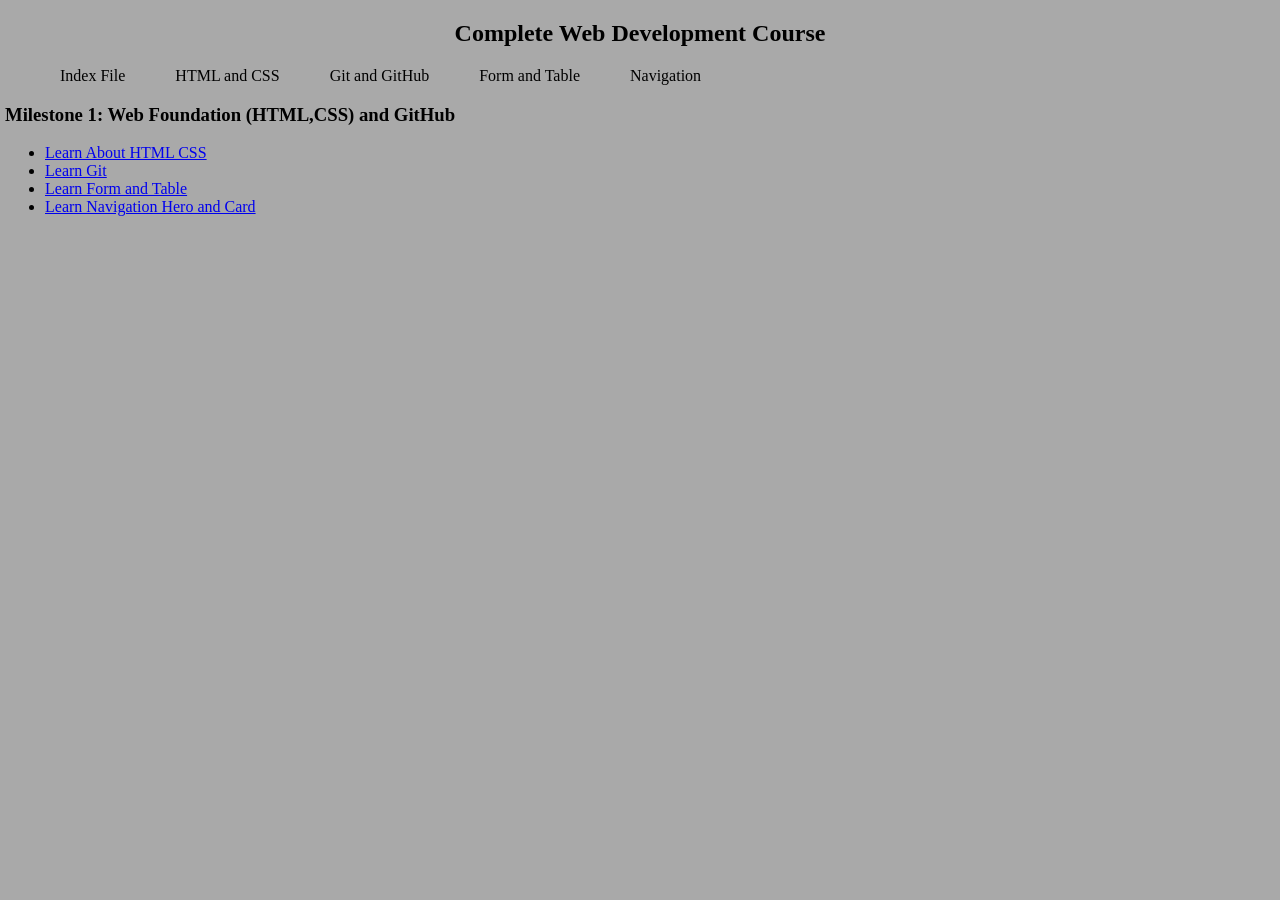
<file: index.html>
<!DOCTYPE html>
<html lang="en">
<head>
    <meta charset="UTF-8">
    <meta name="viewport" content="width=device-width, initial-scale=1.0">
    <title>Complete Web Development Course</title>
     <link rel="icon" href="imgs/AHAD (1).png"> 
     <link rel="stylesheet" href="main.css" >

     <link rel="stylesheet" href="sl4.css">
    

</head>
<body>
    <!-- this is head section -->
     <section>
        <h2>Complete Web Development Course</h2>
     </section>

<!-- header For Class 4-7 Navigation -->
    <header>
        <nav class="menu">
            <ul>
                <li><a href="index.html">Index File</a></li>
                <li><a href="sl1html-css.html">HTML and CSS</a></li>
                <li><a href="sl2git.html">Git and GitHub</a></li>
                <li><a href="sl3form-table.html">Form and Table</a></li>
                <li><a href="sl4nav-card.html">Navigation</a></li>
            </ul>
        </nav>
    </header>


    <main>
        <!-- Milestone 1 Clsss Note -->
        <div>
            <h3>Milestone 1: Web Foundation (HTML,CSS) and GitHub</h3>
            <ul>
                <li> <a href="sl1html-css.html">Learn About HTML CSS</a></li>
                <li><a href="sl2git.html">Learn Git</a></li>
                <li><a href="sl3form-table.html">Learn Form and Table</a></li>
                <li><a href="sl4nav-card.html">Learn Navigation Hero and Card</a></li>
            </ul>

        </div>
        


    </main>
     
</body>
</html>
</file>
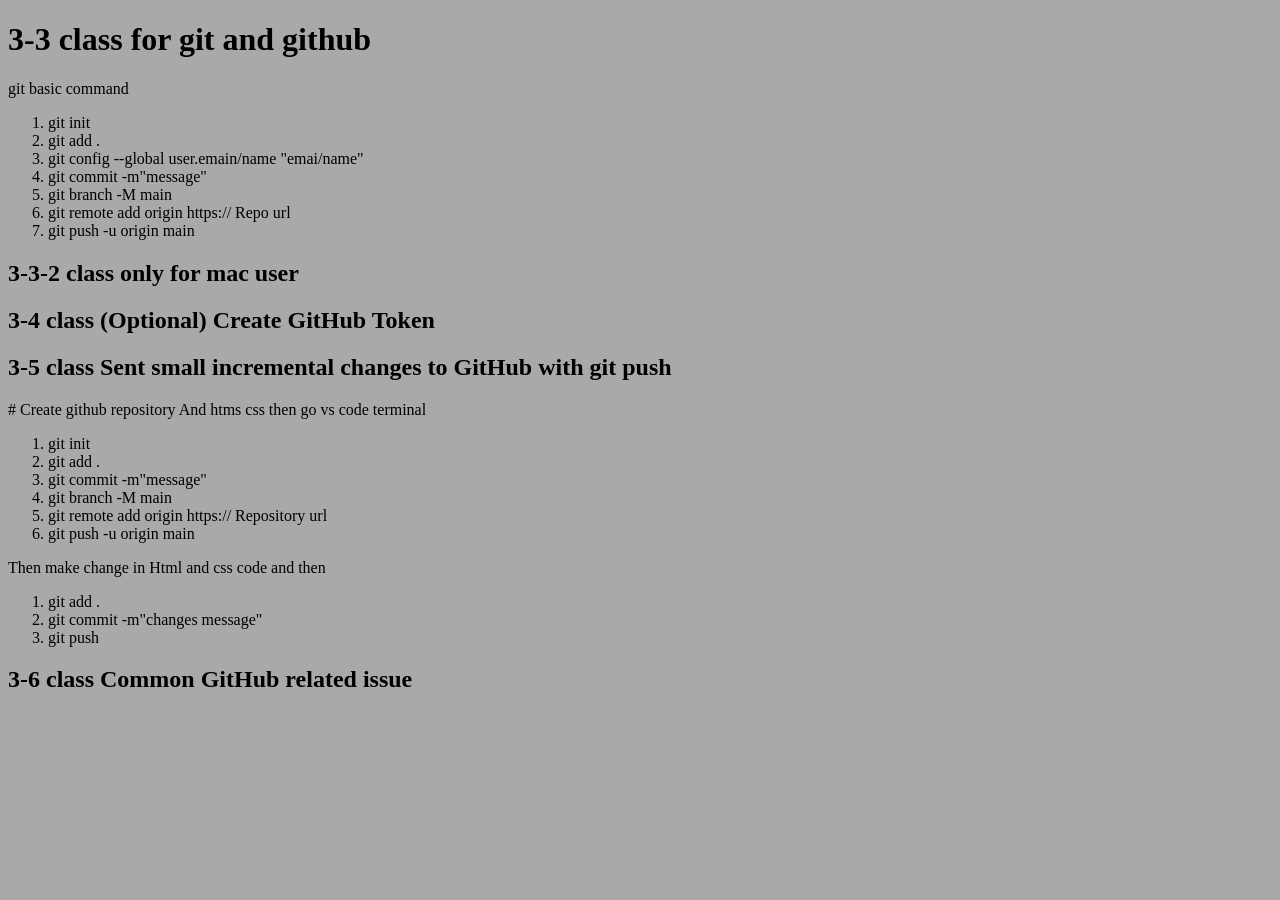
<file: first.html>
<!DOCTYPE html>
<html lang="en">
<head>
    <meta charset="UTF-8">
    <meta name="viewport" content="width=device-width, initial-scale=1.0">
    <title>My Travel Bloge</title>
     <link rel="icon" href="imgs/AHAD (1).png"> 
     <link rel="stylesheet" href="main.css" >
    

</head>
<body>
    <!-- this is head section -->
     <h1> 3-3 class for git and github</h1>
     <div class="class3-3"> <p>git basic command</p>
    <ol>
        <li>git init</li>
        <li>git add .</li>
        <li>git config --global user.emain/name "emai/name"</li>
        <li>git commit -m"message"</li>
        <li>git branch -M main</li> 
        <li>git remote add origin https:// Repo url</li>
        <li>git push -u origin main</li>

    </ol>
    </div>
    <h2>3-3-2 class only for mac user</h2>
    <h2>3-4 class (Optional) Create GitHub Token</h2>

    <h2>3-5 class Sent small incremental changes to GitHub with git push</h2>
    <div class="class3-5">
        <p># Create github repository And htms css then go vs code terminal</p>
        <ol>
            <li>git init</li>
            <li>git add .</li>
            <li>git commit -m"message"</li>
            <li>git branch -M main</li>
            <li>git remote  add origin https:// Repository url</li>
            <li>git push -u origin main</li>
        </ol>
        <p>Then make change in Html and css code and then</p>
        <ol>
            <li>git add .</li>
            <li>git commit -m"changes message"</li>
            <li> git push</li>
        </ol>

    </div>
    <h2>3-6 class Common GitHub related issue</h2>

     
</body>
</html>
</file>
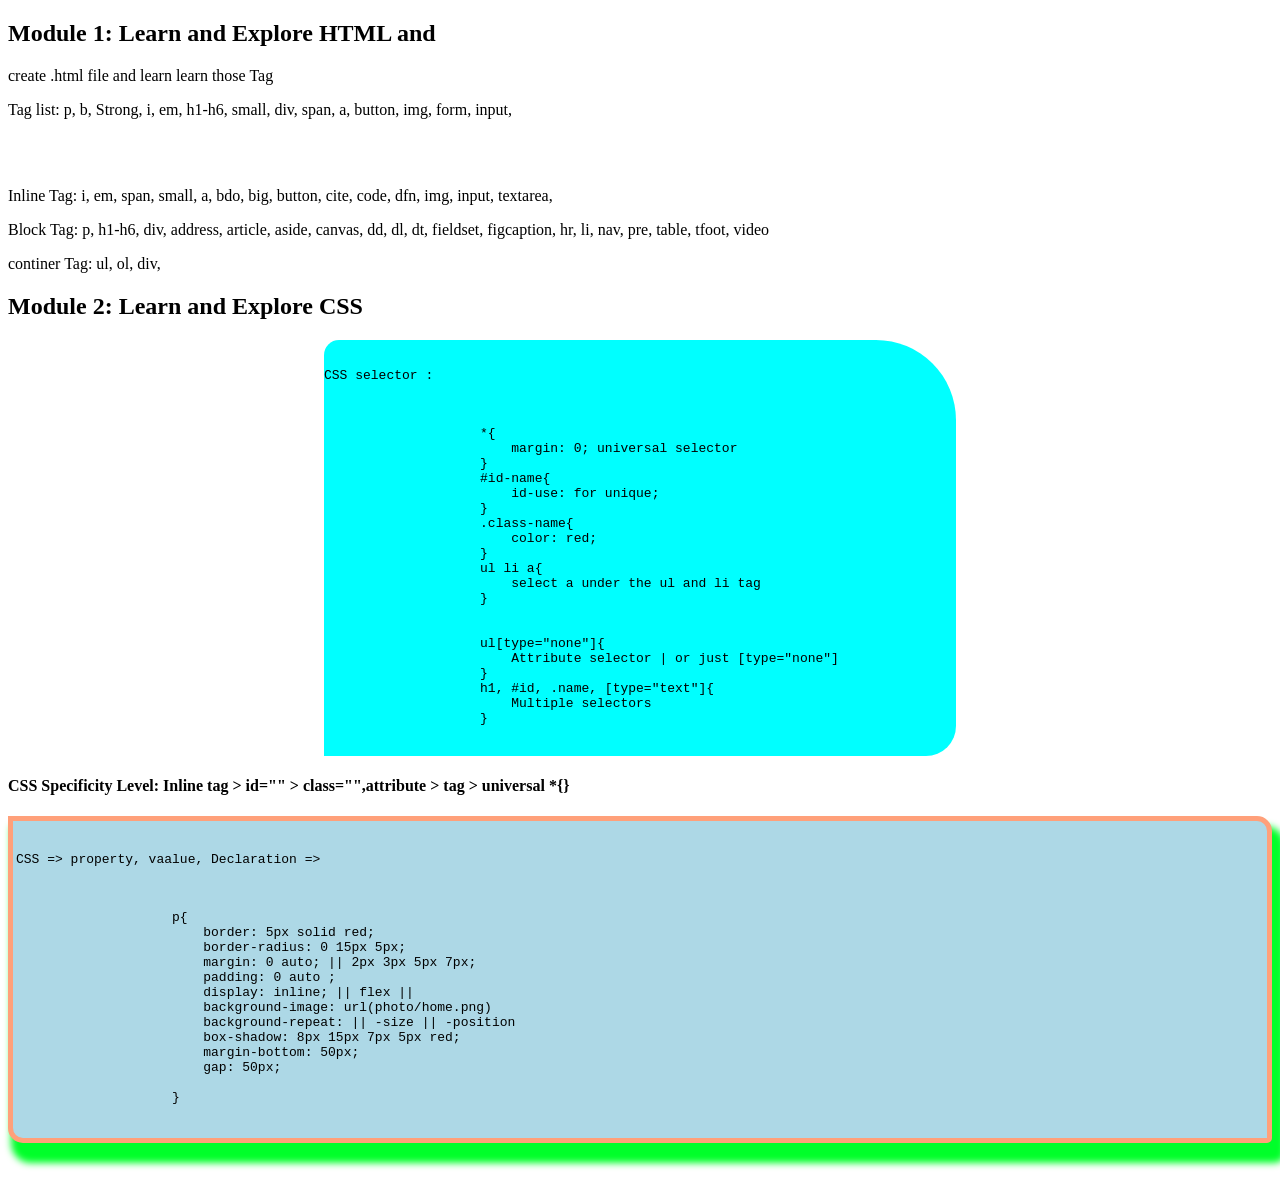
<file: sl1html-css.html>
<!DOCTYPE html>
<html lang="en">
<head>
    <meta charset="UTF-8">
    <meta name="viewport" content="width=device-width, initial-scale=1.0">
    <title>Learn Basic HTML and CSS</title>
    <style>
        .selector{
            background-color: aqua;
            margin: auto;
            width: 50%;
            border-radius: 15px 80px 30px 0 ;
            min-width: 600px;
        }
        .css-work{
            background-color: lightblue;

            border: 5px solid lightsalmon;
            border-radius: 0 15px 5px;
            margin: 0 auto; 
            padding: 3px;
            box-shadow: 8px 15px 7px 5px rgb(0, 255, 42);
            margin-bottom: 50px;
        }
  
    </style>
</head>
<body>
    <h2> Module 1: Learn and Explore HTML and  </h2>
    <div>
        <p>create .html file and learn learn those Tag</p>
        <p> Tag list: p, b, Strong, i, em, h1-h6, small, div, span, a, button, img, form, input,</p> <br><br>

        <p>Inline Tag: i, em, span, small, a, bdo, big, button, cite, code, dfn, img, input, textarea, </p>
        <p>Block Tag: p, h1-h6, div, address, article, aside, canvas, dd, dl, dt, fieldset, figcaption, hr, li, nav, pre, table, tfoot, video </p>
        <p>continer Tag: ul, ol, div,</p>

        <!-- Explore and practice Tag and Code -->
        <Section>

        </Section>


        <h2>Module 2: Learn and Explore CSS</h2>
        <div> 
            <pre class="selector">
                <p>CSS selector :</p>
                <code>
                    *{
                        margin: 0; universal selector
                    }
                    #id-name{
                        id-use: for unique;
                    }
                    .class-name{
                        color: red;
                    }
                    ul li a{
                        select a under the ul and li tag
                    }


                    ul[type="none"]{
                        Attribute selector | or just [type="none"]
                    }
                    h1, #id, .name, [type="text"]{
                        Multiple selectors
                    }                       
                </code>
            </pre>
            <h4> CSS Specificity Level: Inline tag > id="" > class="",attribute > tag > universal *{}</h4>

            <pre class="css-work">
                <p>CSS => property, vaalue, Declaration =></p>
                <code>
                    p{
                        border: 5px solid red;
                        border-radius: 0 15px 5px;
                        margin: 0 auto; || 2px 3px 5px 7px;
                        padding: 0 auto ;
                        display: inline; || flex || 
                        background-image: url(photo/home.png)
                        background-repeat: || -size || -position
                        box-shadow: 8px 15px 7px 5px red;
                        margin-bottom: 50px;
                        gap: 50px;

                    }
                </code>
            </pre>
        </div> 


    </div>


    
</body>
</html>
</file>
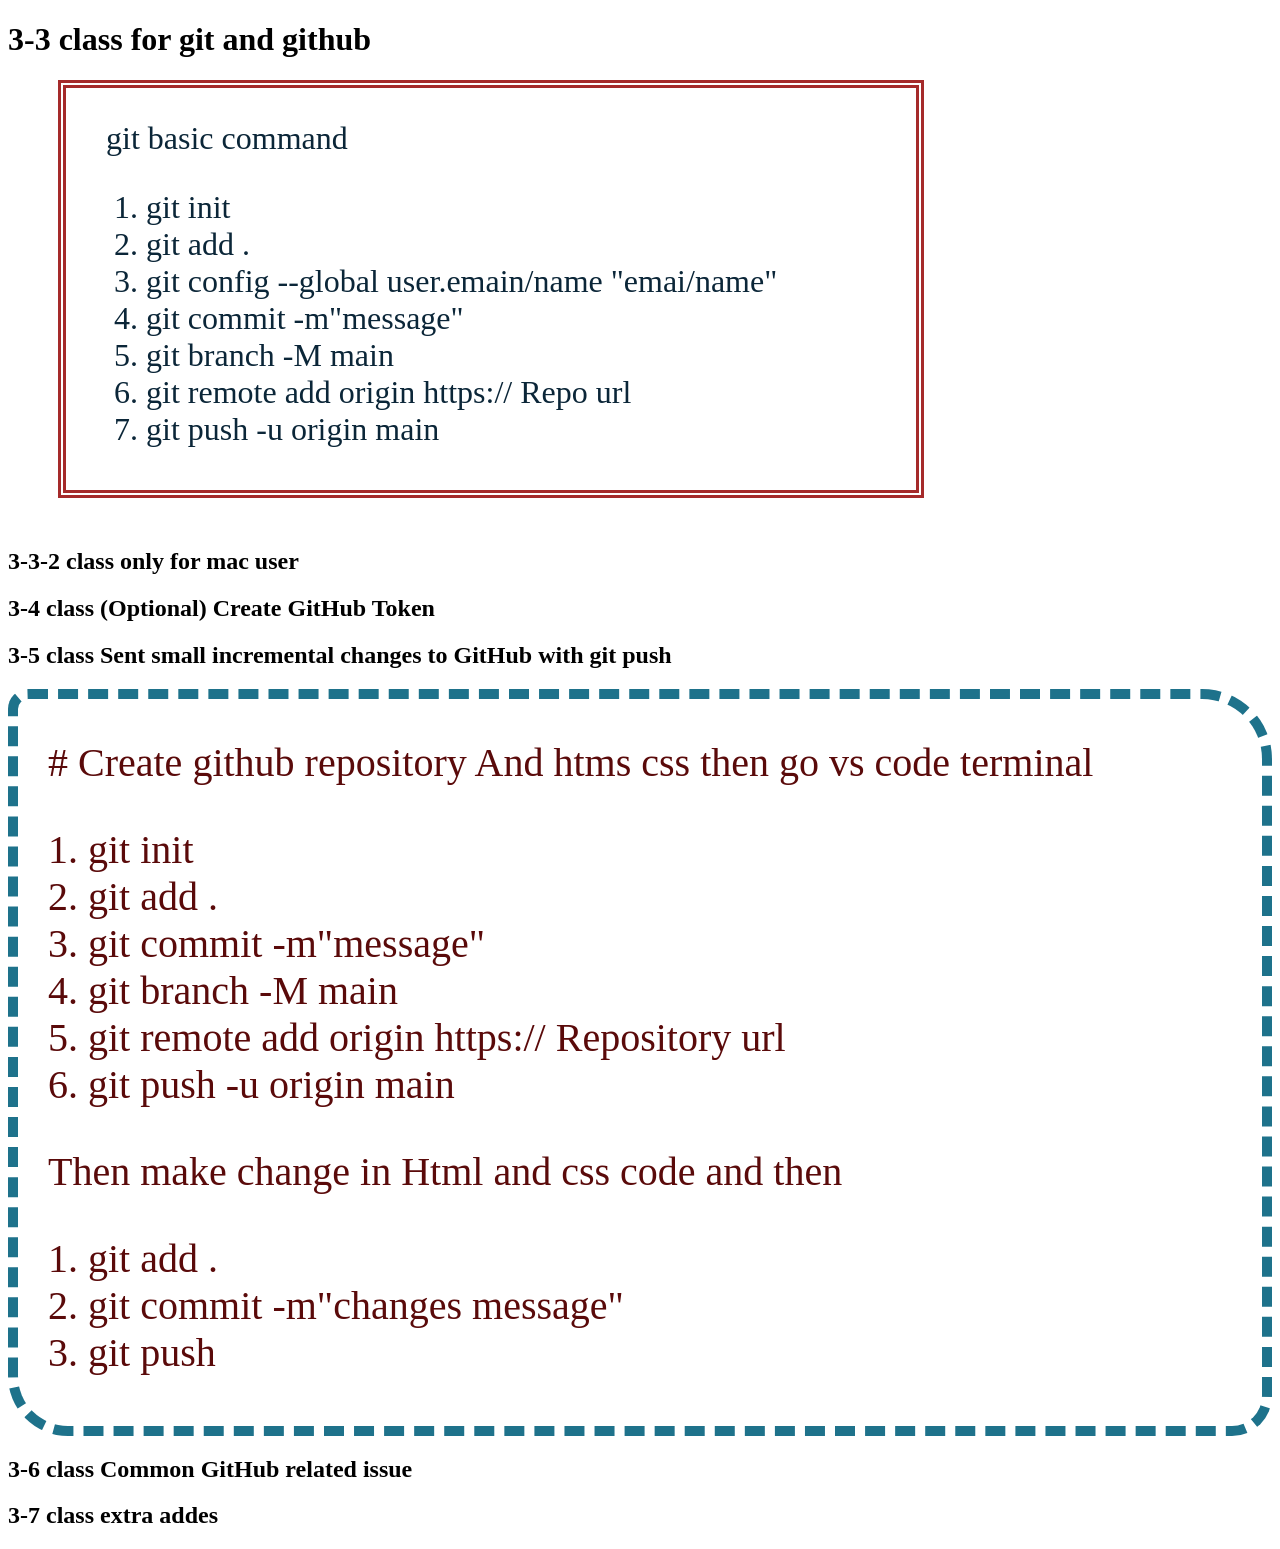
<file: sl2git.html>
<!DOCTYPE html>
<html lang="en">
<head>
    <meta charset="UTF-8">
    <meta name="viewport" content="width=device-width, initial-scale=1.0">
    <title>git and GitHub</title>
    <style> .class3-3{
    color: rgb(11, 38, 56);
    font-size: xx-large;
    border: 8px double brown;
    padding: 0 10px 10px 40px;
    margin: 0 0 0 50px;
    margin-bottom: 50px;
    width: 800px;
}

.class3-5{
    border: 10px dashed rgb(30, 114, 139);
    color: rgb(90, 10, 10);
    border-radius: 20px 70px 40px 60px;
    padding: 0 0 10px 30px;
    font-size: 40px;
}</style>
</head>
<body>
     <h1> 3-3 class for git and github</h1>
     <div class="class3-3"> <p>git basic command</p>
    <ol>
        <li>git init</li>
        <li>git add .</li>
        <li>git config --global user.emain/name "emai/name"</li>
        <li>git commit -m"message"</li>
        <li>git branch -M main</li> 
        <li>git remote add origin https:// Repo url</li>
        <li>git push -u origin main</li>

    </ol>
    </div>
    <h2>3-3-2 class only for mac user</h2>
    <h2>3-4 class (Optional) Create GitHub Token</h2>

    <h2>3-5 class Sent small incremental changes to GitHub with git push</h2>
    <div class="class3-5">
        <p># Create github repository And htms css then go vs code terminal</p>
        <ol>
            <li>git init</li>
            <li>git add .</li>
            <li>git commit -m"message"</li>
            <li>git branch -M main</li>
            <li>git remote  add origin https:// Repository url</li>
            <li>git push -u origin main</li>
        </ol>
        <p>Then make change in Html and css code and then</p>
        <ol>
            <li>git add .</li>
            <li>git commit -m"changes message"</li>
            <li> git push</li>
        </ol>

    </div>
    <h2>3-6 class Common GitHub related issue</h2>
     <h2>3-7 class extra addes</h2>

    
</body>
</html>
</file>
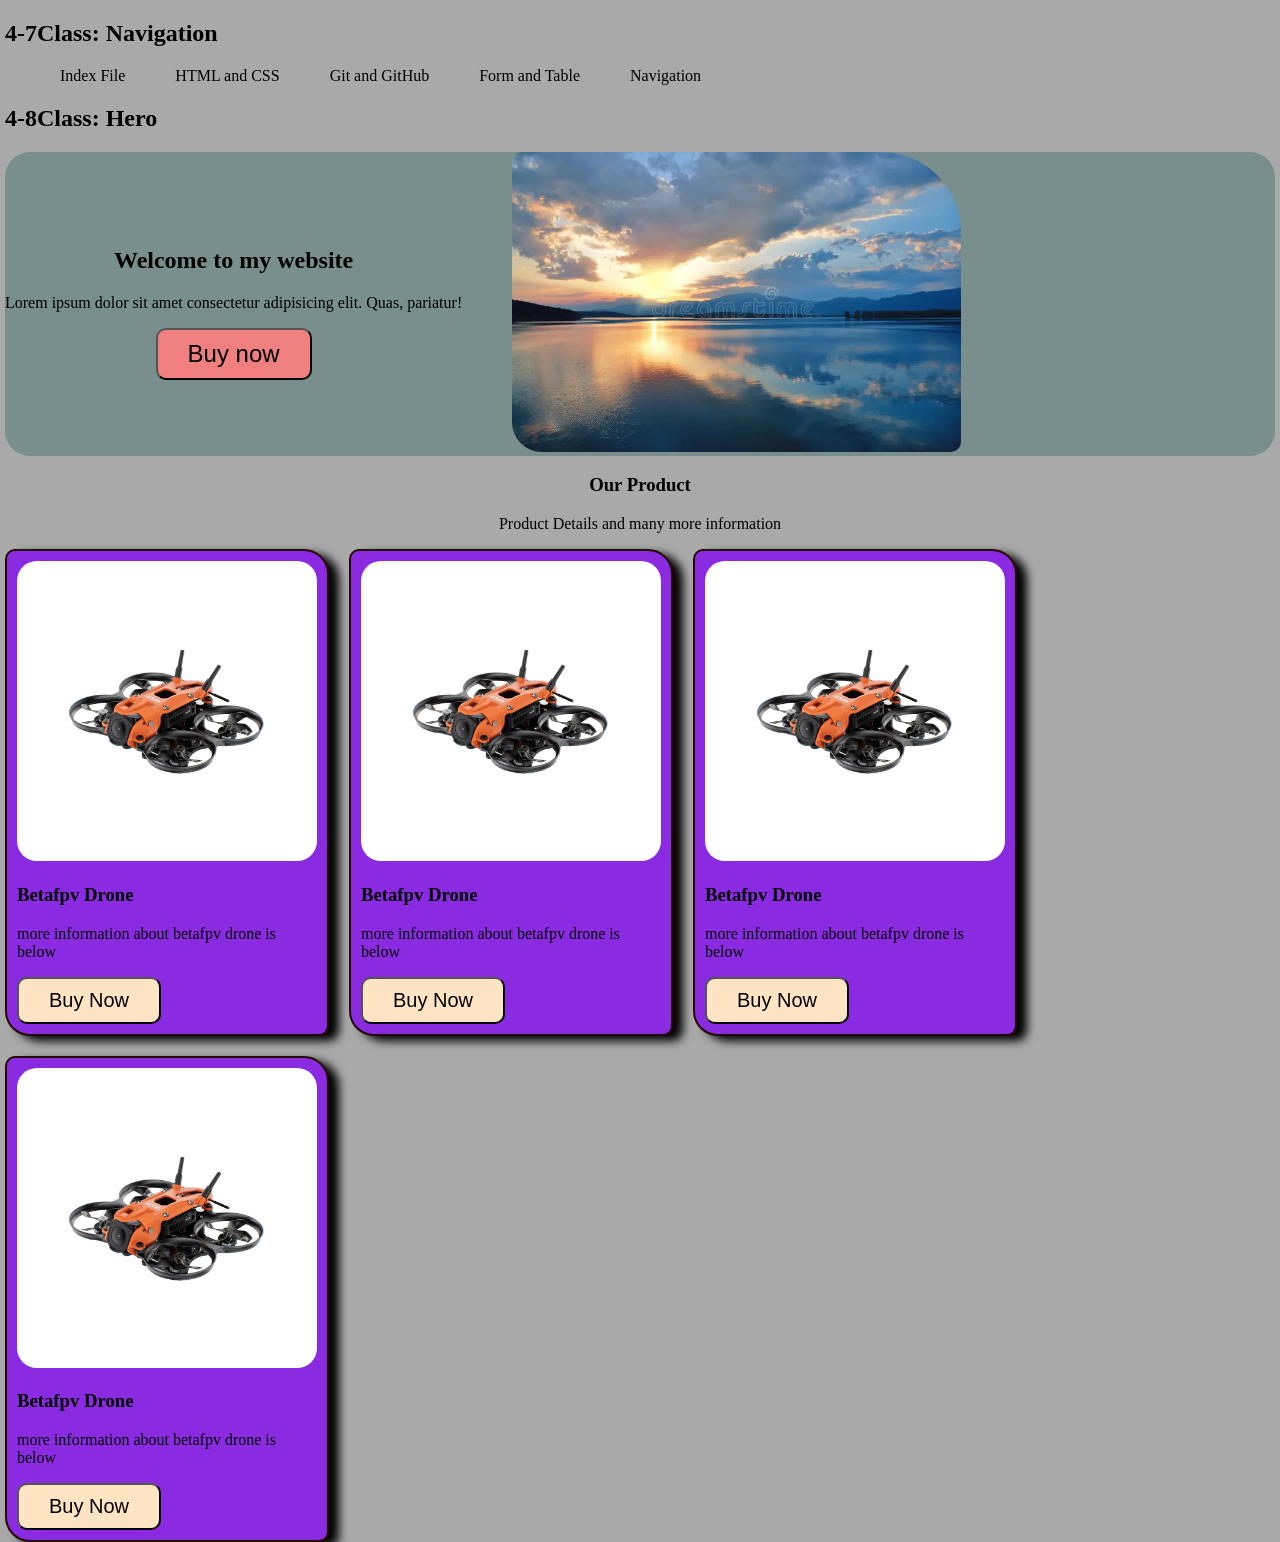
<file: sl4nav-card.html>
<!DOCTYPE html>
<html lang="en">
<head>
    <meta charset="UTF-8">
    <meta name="viewport" content="width=device-width, initial-scale=1.0">
    <title>Navigation</title>
    <link rel="stylesheet" href="sl4.css">
</head>
<body>
    
    <header><h2>4-7Class: Navigation </h2>
        <nav class="menu">
            <ul>
                <li><a href="index.html">Index File</a></li>
                <li><a href="sl1html-css.html">HTML and CSS</a></li>
                <li><a href="sl2git.html">Git and GitHub</a></li>
                <li><a href="sl3form-table.html">Form and Table</a></li>
                <li><a href="sl4nav-card.html">Navigation</a></li>
            </ul>
        </nav>
    </header>

    <main>
        <H2>4-8Class: Hero</H2>
        <section class="hero"> 
            <div>
                <h2>Welcome to my website</h2>
                <p>Lorem ipsum dolor sit amet consectetur adipisicing elit. Quas, pariatur!</p>
                <button>Buy now</button>
            </div>
            
            <div>
                <img src="imgs/sky.png" alt="">
            </div>

        </section>


        
        <section >
            <h3>Our Product</h3>
            <p>Product Details and many more information</p>
            <div class="continer">
                <div  class="card">
                    <img src="imgs/drone.jpg" alt="">
                    <h3>Betafpv Drone</h3>
                    <p> more  information about betafpv drone is below</p>
                    <button>Buy Now</button>
                </div>
            
                <div class="card">
                
                    <img src="imgs/drone.jpg" alt="">
                    <h3>Betafpv Drone</h3>
                    <p> more  information about betafpv drone is below</p>
                    <button>Buy Now</button>
                </div>
                <div class="card">
                
                    <img src="imgs/drone.jpg" alt="">
                    <h3>Betafpv Drone</h3>
                    <p> more  information about betafpv drone is below</p>
                    <button>Buy Now</button>
                </div>
                <div class="card">
                
                    <img src="imgs/drone.jpg" alt="">
                    <h3>Betafpv Drone</h3>
                    <p> more  information about betafpv drone is below</p>
                    <button>Buy Now</button>
                </div>
            </div>
        </section>


    </main>
    
</body>
</html>
</file>
<file: main.css>
*{
    background-color: darkgrey;
}
</file>
<file: sl4.css>
.menu ul{
    display: flex;
}
.menu li{
    list-style: none;
    
}
.menu a{
    text-decoration: none;
    color: black;
    margin-right: 20px;
    padding: 15px;
    
}
.menu a:hover{
    background-color: lightblue;
}

/* 4-8Class: hero */
.hero{
    display: flex;
    background-color: rgb(120, 143, 142);
    align-items: center; /* Vertical center */
    gap: 50px; /*Gap for Child. 2div text and img */
    border-radius: 25px;
    
}
.hero button{
    background-color: lightcoral;
    padding: 10px 30px;
    font-size: 1.5em;
    cursor: pointer;
    border-radius: 10px;
} 

.hero img{
    width: 100%;
    height: 300px;
    border-radius: 10px 80px 10px 30px; 
}
body{
    max-width: 1270px;
    background-color: darkgrey; 
    margin: 0 auto;
}

/* 4-9Class: Card */
.card{
    width: 300px;
    border: 2px solid rgb(34, 11, 1);
    border-radius: 10px 25px;
    padding: 10px;
    box-shadow: 10px 5px 10px black;
    background-color: blueviolet;
    text-align: left;
}
.card:hover{
    background-color: rgb(83, 46, 52);
    transform: scale(1.2);}
.card img{
    width:100%;
    border-radius: 20px;
}
.card img:hover{
     transform: rotate(5deg);
     
}
   
.card button{
    background-color: bisque;
    border-radius: 10px;
    padding: 10px 30px;
    font-size: 1.25em;
}
.continer{
    display: flex;
    gap: 20px;
    flex-wrap: wrap;
}
section{
    text-align: center;
}
</file>
